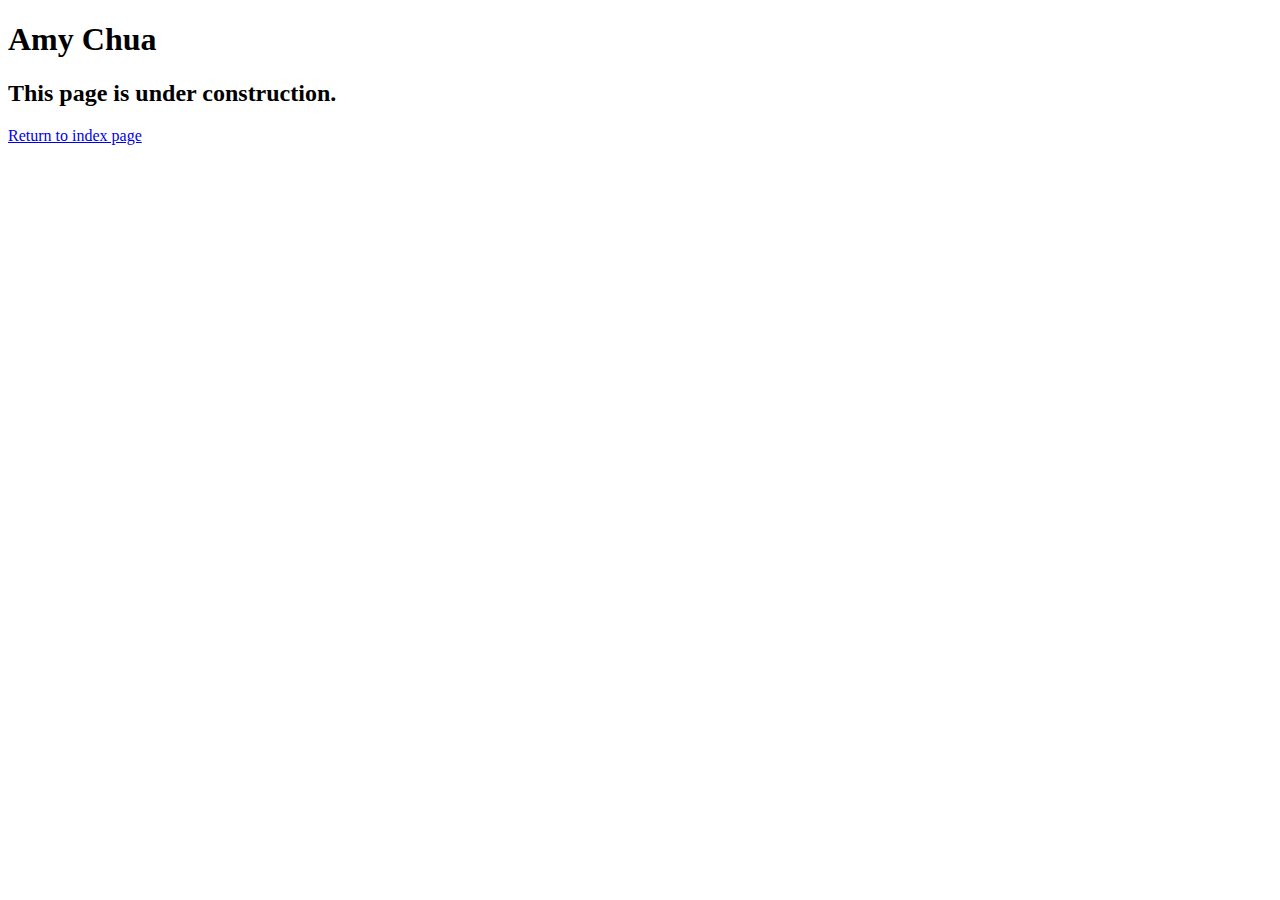
<file: speakers/chua.html>
<!DOCTYPE html>

<html lang="en">

<head>

	<meta charset="utf-8">
	
	<title>San Joaquin Valley Town Hall</title>
	
	<link rel="shortcut icon" href="images/favicon.ico">
	
</head>

<body>

	<main>
	
		<h1>Amy Chua</h1>
		<h2>This page is under construction.</h2>
		<p><a href="../index.html">Return to index page</a>
		</p>	
	
	</main>
	
</body>

</html>
</file>
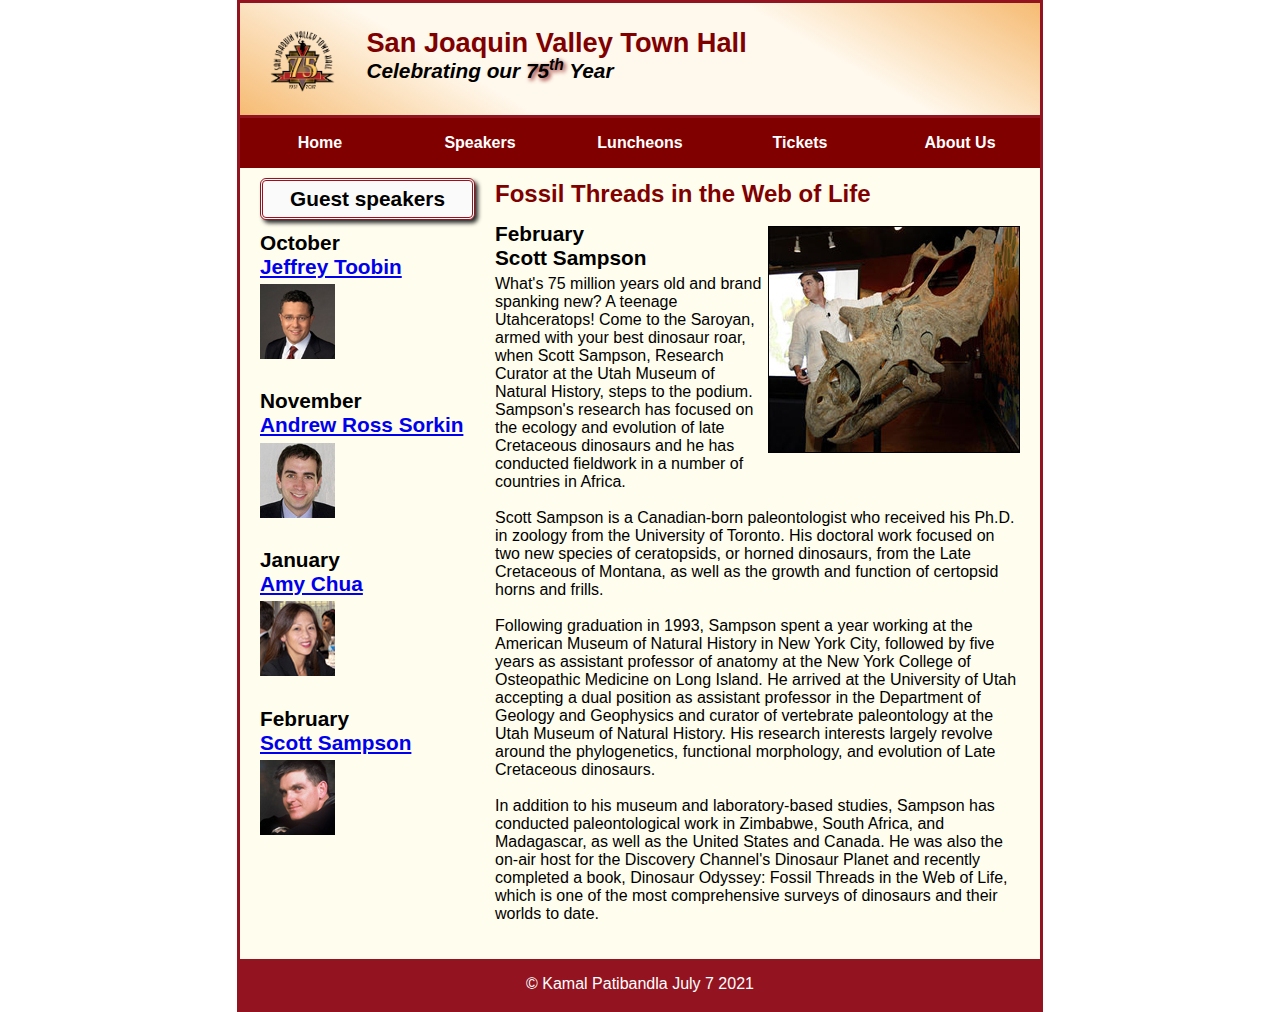
<file: speakers/sampson.html>
<!DOCTYPE html>
<html lang="en">

<head>
	<meta charset="utf-8">
	<title>San Joaquin Valley Town Hall</title>
	<link rel="shortcut icon" href="../images/favicon.ico">
	<link rel="stylesheet" href="../styles/normalize.css">
	<link rel="stylesheet" href="../styles/speaker.css">
</head>

<body>
	<header>
		<img src="../images/town_hall_logo.gif" alt="Town Hall Logo" style="height: 80px;">
		<h2>San Joaquin Valley Town Hall</h2>
		<h3>Celebrating our <span class="shadow">75<sup>th</sup></span> Year</h3>
		

	</header>

	<nav id="nav_menu">

		<ul>

			<li><a href="../index.html">Home</a></li>
			<li><a href="../speakers.html">Speakers</a></li>
			<li><a href="../luncheons.html">Luncheons</a></li>
			<li><a href="../tickets.html">Tickets</a></li>
			<li><a href="../aboutus.html">About Us</a>

				<ul>
					<!--sub nav-->
					<li><a>Our History</a></li>
					<li><a>Board of Directors</a></li>
					<li><a>Past Speakers</a></li>
					<li><a>Contact Information</a></li>
		
		</ul>
			</li>
		</ul>
	</nav>
	<main>
	
		<section>
		
		<h1>Fossil Threads in the Web of Life</h1>
		
		<article>
		
		<img src="../images/sampson_dinosaur.jpg">
		
		<h2>February<br>
			Scott Sampson</h2>			
<p>What's 75 million years old and brand spanking new? A teenage Utahceratops! Come to the 
	Saroyan, armed with your best dinosaur roar, when Scott Sampson, Research Curator at the 
	Utah Museum of Natural History, steps to the podium. Sampson's research has focused on the 
	ecology and evolution of late Cretaceous dinosaurs and he has conducted fieldwork in a number 
	of countries in Africa.<br><br>
	
	Scott Sampson is a Canadian-born paleontologist who received his Ph.D. in zoology from the 
	University of Toronto. His doctoral work focused on two new species of ceratopsids, or horned 
	dinosaurs, from the Late Cretaceous of Montana, as well as the growth and function of certopsid 
	horns and frills.<br><br>
	
	Following graduation in 1993, Sampson spent a year working at the American Museum of Natural 
	History in New York City, followed by five years as assistant professor of anatomy at the New 
	York College of Osteopathic Medicine on Long Island. He arrived at the University of Utah 
	accepting a dual position as assistant professor in the Department of Geology and Geophysics 
	and curator of vertebrate paleontology at the Utah Museum of Natural History. His research 
	interests largely revolve around the phylogenetics, functional morphology, and evolution of 
	Late Cretaceous dinosaurs.<br><br>
	
	In addition to his museum and laboratory-based studies, Sampson has conducted paleontological 
	work in Zimbabwe, South Africa, and Madagascar, as well as the United States and Canada. He was 
	also the on-air host for the Discovery Channel's Dinosaur Planet and recently completed a book, 
	Dinosaur Odyssey: Fossil Threads in the Web of Life, which is one of the most 
	comprehensive surveys of dinosaurs and their worlds to date.</p>

	</article>

</section>
<aside>

		<h2 class="speakerBubble">Guest speakers</h1>

		<h2>
			October
			<br>
			<a href="speakers/toobin.html">Jeffrey Toobin</a>
		</h2>
		<img src="../images/toobin75.jpg" alt="Toobin Portrait">
		<h2>
		
			November
			<br>
			<a href="../speakers/sorkin.html">Andrew Ross Sorkin</a>
		</h2>
		<img src="../images/sorkin75.jpg" alt="Sorkin Portrait">

		<h2>
		
			January
			<br>
			<a href="../speakers/chua.html">Amy Chua</a>
		</h2>
		<img src="../images/chua75.jpg" alt="Chua Portrait">
		<h2>
		
			February
			<br>
			<a href="../speakers/chua.html">Scott Sampson</a>
		</h2>
		<img src="../images/sampson75.jpg" alt="Sampson Portrait">
<!-- <h3><a href="../index.html">Return to Home page</a></h3> -->


</aside>

	</main>

	<footer>

		<p>&copy; Kamal Patibandla July 7 2021</p>

	</footer>

</body>

</html>
</file>
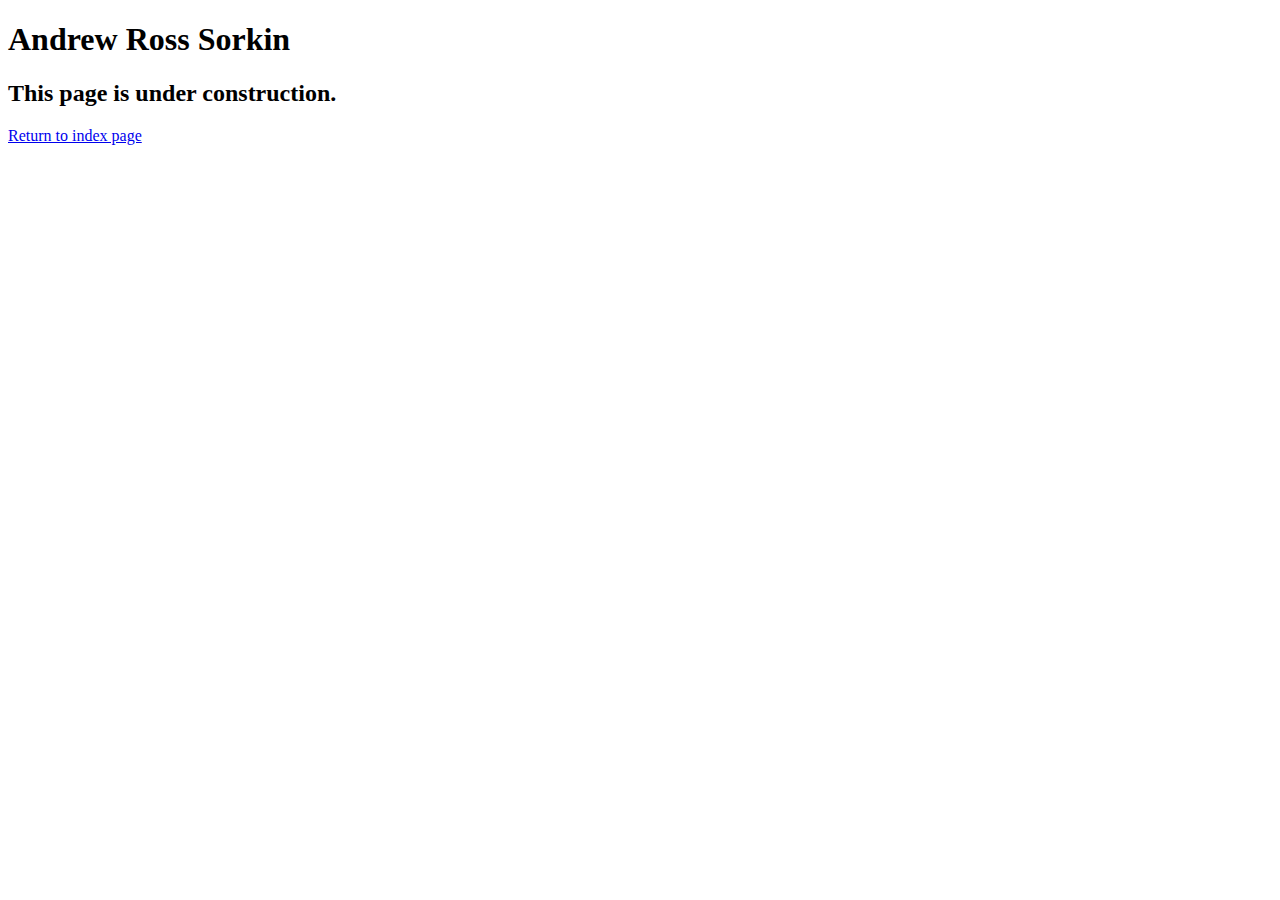
<file: speakers/sorkin.html>
<!DOCTYPE html>
<html lang="en">

<head>
	<meta charset="utf-8">
	<title>San Joaquin Valley Town Hall</title>
	<link rel="shortcut icon" href="images/favicon.ico">
</head>

<body>
	<main>
		<h1>Andrew Ross Sorkin</h1>
		<h2>This page is under construction.</h2>
		<p><a href="../index.html">Return to index page</a></p>	
	</main>
</body>

</html>
</file>
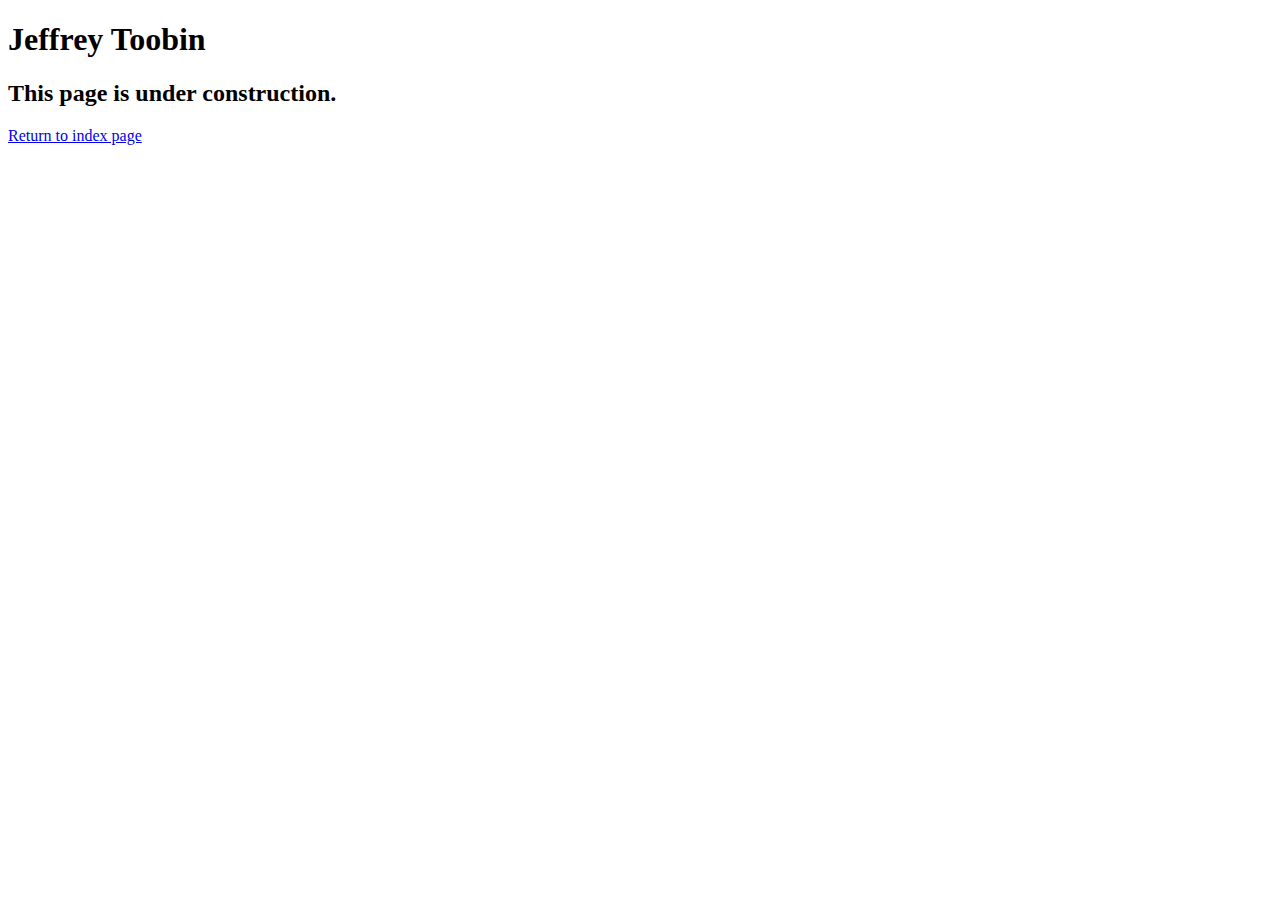
<file: speakers/toobin.html>
<!DOCTYPE html>
<html lang="en">

<head>
	<meta charset="utf-8">
	<title>San Joaquin Valley Town Hall</title>
	<link rel="shortcut icon" href="images/favicon.ico">
</head>

<body>
    <main>
	    <h1>Jeffrey Toobin</h1>
	    <h2>This page is under construction.</h2>
		<p><a href="../index.html">Return to index page</a></p>	        
    </main>
</body>

</html>
</file>
<file: styles/speaker.css>
/* the styles for the elements */
body {
	font-family: Arial, Helvetica, sans-serif;
    font-size: 100%;
	width: 800px;
	margin: 0 auto;
	border:3px solid #931420;
	background-color: #fffded;
}
* {
	margin: 0;
	padding: 0;
}
section {
	width: 525px;
	float: right;
	padding-left: 20px;
	padding-right: 20px;
	padding-bottom: 20px;
}
aside {
	width: 215px;
	float: right;
	padding-left: 20px;
	padding-bottom: 20px;

}

/* the styles for the header */
html {
	background-color: white;
}
.speakerBubble{
	border:3px double #931420;
	border-radius: 6px;
	background-color: rgb(250, 250, 250);
	padding:0.3em 1.3em;
	box-shadow: 3px 3px 4px rgb(41, 41, 41);
	margin-top: 10px;;
}
header {
	border-bottom:3px solid #931420;
	padding-top: 1.5em;
	padding-bottom:2em;
	background: linear-gradient(30deg, #f6bb73 0%,  rgb(255, 248, 236) 30%, rgb(255, 248, 236) 70%, #f6bb73 100%);
}

header h2 {
	font-size: 170%;
	color: #800000;
	/* text-indent: 30px; */
}
header h3{
	font-size:130%;
	/* text-indent:30px; */
	font-style: italic;
}
header img {
	float: left;
	padding-left: 30px;
	padding-right: 30px;
}
.shadow {
	text-shadow: 2px 2px 4px #800000;
}

/* the styles for the section */

main {
	clear: left;
	
}

h1 {
	font-size: 150%;
	padding-top:0.5em;
	padding-bottom:0.25em;
	margin: 0;;
}

article {
	padding-top: 0.5em;
	padding-bottom: 0.5em;
	

}
main section h1 {
	color:#800000;
}

main h2{
	font-size:130%;
	
	padding-top: 0.5em;
	padding-bottom: 0.25em;
}
article img {
	float:right;
	margin-top: 0.25em;
	margin-bottom: 0.25em;
	margin-left: 0.25em;
	border: 1px solid black;
	padding: 0 !important; 


}
main article h2 {
	padding-top: 0;
}
main article h3 {
	font-size: 105%;
	padding-bottom: 0.25em;

}
main h3{
	font-size: 105%;
	padding-bottom: 0.25em;
}
main img {
	padding-bottom: 1em;
}

main p {
	padding-bottom: 0.5em;
}

main blockquote {
	padding-left: 2em;
	padding-right: 2em;
	font-style: italic;
}

main ul {
	padding-bottom: 0.25em;
	padding-left: 1.25em;
}

main li {
	padding-bottom: 0.35em;
}

a:hover, a:focus{
	font-style: italic;
}

aside h3{
	font-size: 105%;
	padding-bottom: 0.25em;
}

aside img { 
	padding-bottom: 1em;
}

#nav_menu ul {
	margin:0;
	padding:0;
	list-style-type: none;
	position: relative;
	/* font-size: 30px; */

}

#nav_menu ul li {
float:left;
}

#nav_menu ul li a {
	display:block;
	width: 160px;
	text-align: center;
	padding-top: 1em;
	padding-bottom: 1em;
	background-color: #800000;
	color:white;
	font-weight: bold;
	text-decoration: none;

}

#nav_menu a.current {
	color:yellow;
}

/* sub nav */
#nav_menu ul ul{
	display: none;
	position: absolute;
	top:100%;
}
#nav_menu ul ul li {
	float:none;
}


#nav_menu ul li:hover > ul {
	display:block;
}

#nav_menu > ul::after {
    content: "";
    clear: both;
    display: block;
}

/* the styles for the footer */

footer {
	background-color: #931420;
	color: white;
	clear:both;
}

footer p {
	text-align: center;
	padding-top: 1em;
	padding-bottom: 1em;
}
</file>
